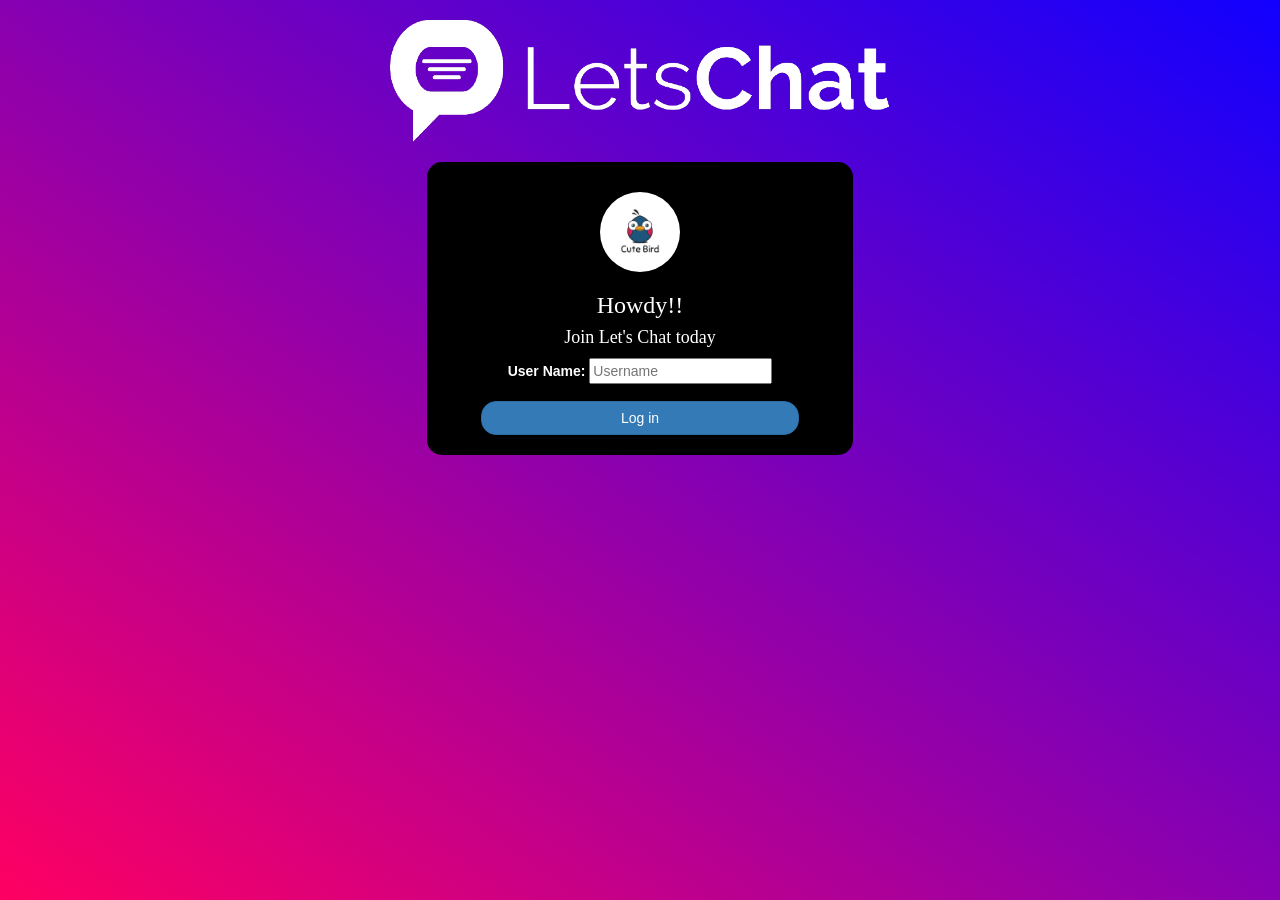
<file: index.html>
<!DOCTYPE html>
<html>
<head>
	<title>Kwitter</title>
<link href="https://fonts.googleapis.com/css?family=Yeon+Sung&display=swap" rel="stylesheet"><meta name="viewport" content="width=device-width, initial-scale=1">

<link rel="stylesheet" href="https://maxcdn.bootstrapcdn.com/bootstrap/3.4.0/css/bootstrap.min.css">
<script src="https://ajax.googleapis.com/ajax/libs/jquery/3.4.1/jquery.min.js"></script>
<script src="https://maxcdn.bootstrapcdn.com/bootstrap/3.4.0/js/bootstrap.min.js"></script>

<link rel="stylesheet" type="text/css" href="style.css">
<script src="kwitter.js"></script>
</head>
<body>
<center>
	
	<img id="main_logo" src="LOGO (2).png">
	
</h1>
	<div class="col-lg-4 col-md-6 col-sm-6 col-xs-11 login_div">
	<img src="logo.png" class="logo">
		<h3>Howdy!!</h3>
		<h4 >Join Let's Chat today</h4>
		<div class="form-group">
		  <label>User Name:</label>
		  <input type="text" id="user_name" class="form control" placeholder="Username">

		</div>
		<button id="login_button" class="btn btn-primary" onclick="addUser()">Log in</button>
		<br><br>
	</div>
</center>
</body>
</html>
</file>
<file: style.css>
html, body
{
  height: 100%;
  margin: 0;
  }

body
{
background-image: linear-gradient(to right top,#ff0062,#1100ff);
}

.header
{
	color: white;font-family: 'Yeon Sung';font-size: 45px;letter-spacing: 10px;margin-top: 80px;
}
.header img
{
	width: 80px;margin-left: -15px;
}

.login_div
{
	background: rgb(0, 0, 0);float: none;border-radius: 15px;
}

.logo
{
	width: 80px;margin-top: 30px;border-radius: 40px;
}

#login_button
{
	width: 80%;border-radius: 15px;
}

.room_name
{
	cursor: pointer;
	font-size: 20px;
}


#logout
{
	font-size: 20px; 
	float: right;
	font-family: Tw Cen MT;
	color: black;
	

}


#output
{
	padding: 10px; width:80%;background: rgba(255,255,255,0.8);border-radius: 15px;
}

.input_div_room_page
{
	width: 80%;
}

.input_div label
{
	color: white;font-size: 20px;
}


.input_div_message_page
{
	position: fixed;bottom: 0px;width: 100%;background: rgba(255,255,255,0.8);
}
.input_div_message_page label
{
	color: black;
}
.input_div_message_page #msg
{
	width: 80%;
}
.input_div_message_page button
{
	margin-top: 15px;
	width: 50%; 
}
.color_white
{
	color: white
}

.user_tick
{
	width:20px;
}
.message_h4
{
	padding-left:5px;color:grey;
}
#main_logo{
	width:500px;

}
h3,h4{
	color: white;
	font-family: Tw Cen MT;
}
label{
	color:white;
}
</file>
